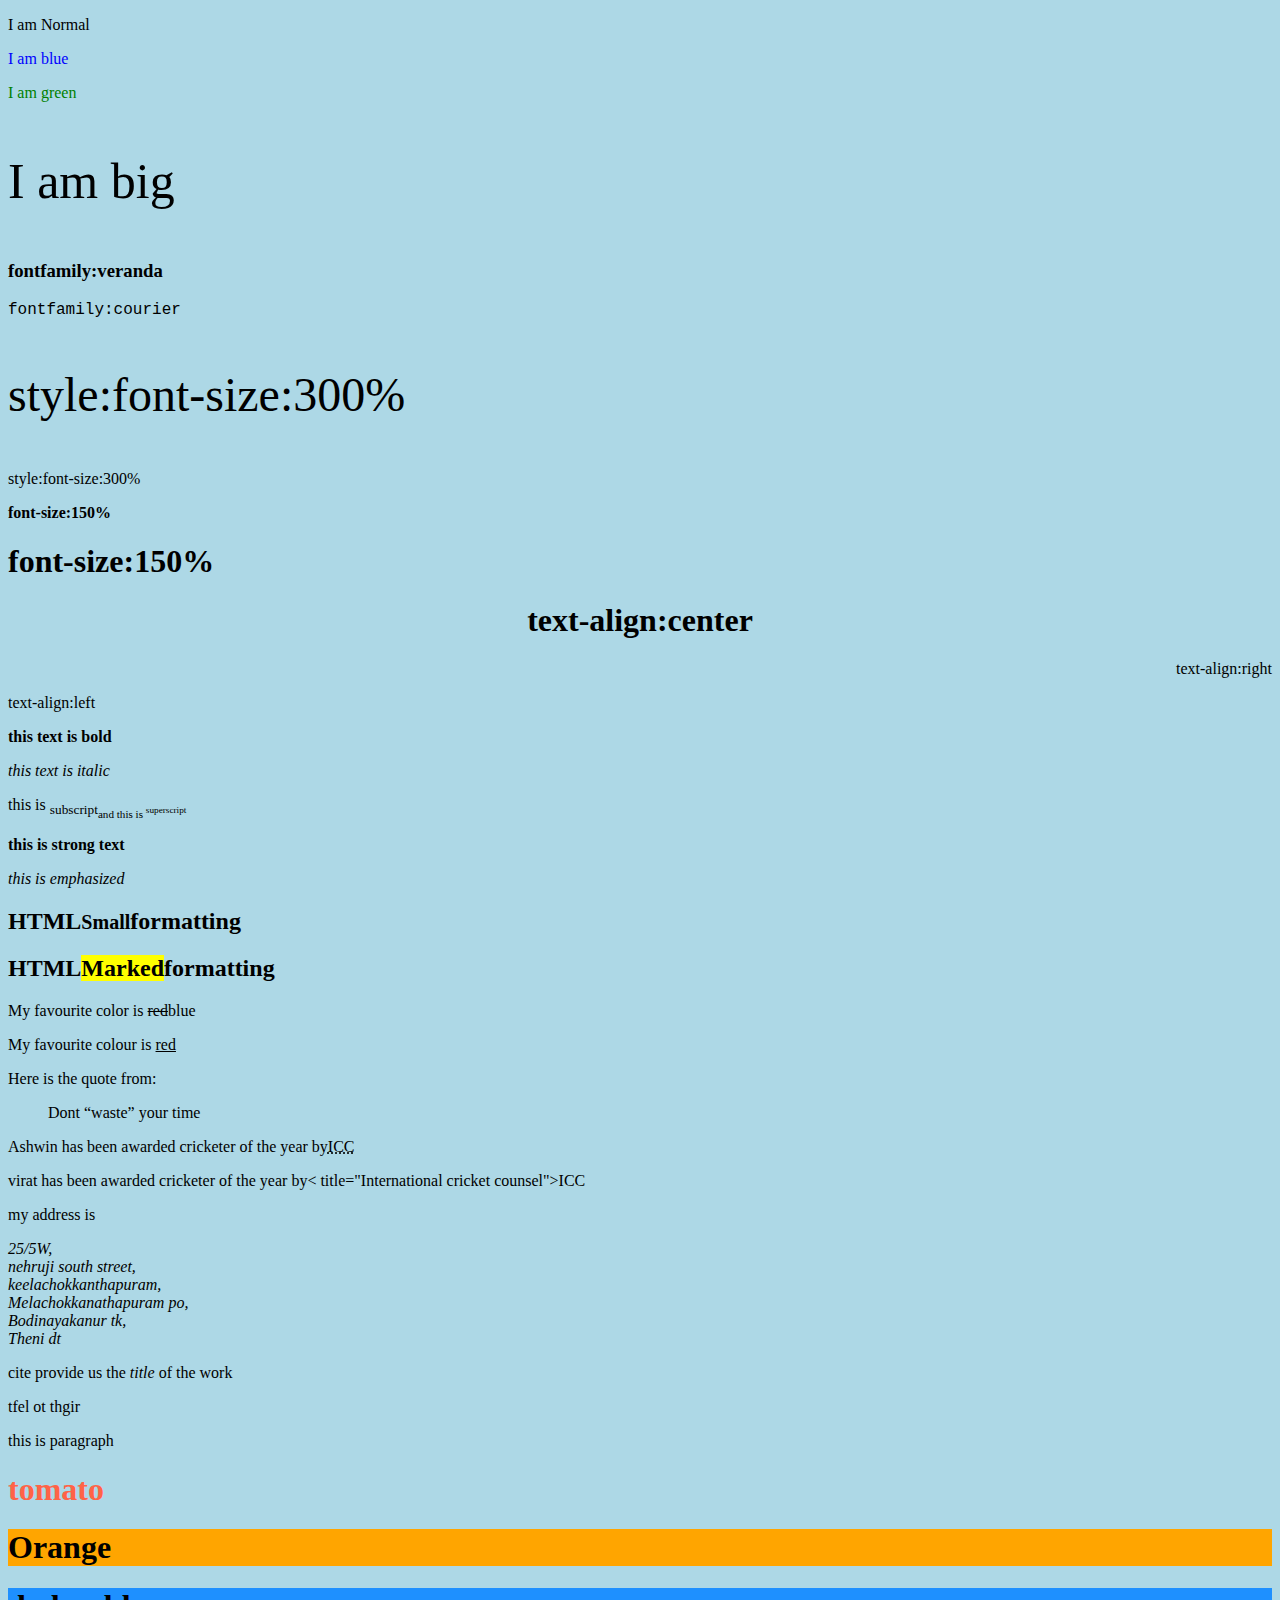
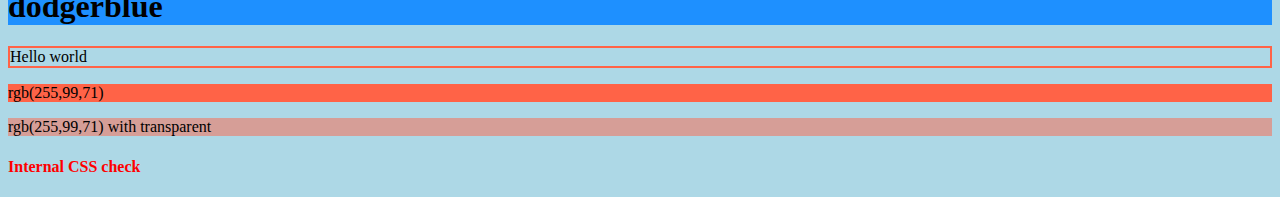
<file: FirstHTML.html>
﻿<!DOCTYPE html>
<html>
<head>
<style>
body {background-color:lightblue}
h4 {color:red}

</style>
</head>
<body>
<p>I am Normal<p>
<p style="color:blue;">I am blue</p>
<p style="color:green;">I am green</p>
<p style="font-size:50px">I am big</p>

<h3 style="font-family:veranda;">fontfamily:veranda</h3>
<p style="font-family:courier;">fontfamily:courier</p>

<p style="font-size:300%;">style:font-size:300%</p>
<p>style:font-size:300%</p>
<h1 style="font-size:100%">font-size:150%</h1>
<h1>font-size:150%</h1>

<h1 style="text-align:center">text-align:center</h1>
<p style="text-align:right">text-align:right</p>
<p style="text-align:left">text-align:left</p>

<p><b>this text is bold</b></p>
<p><i>this text is italic</i></p>
<p>this is <sub>subscript<sub>and this is <sup>superscript</sup>
<p><strong>this is strong text</strong></p>
<p><em>this is emphasized</em></p>
<h2>HTML<small>Small</small>formatting</h2>
<h2>HTML<mark>Marked</mark>formatting</h2>
<p>My favourite color is <del>red</del>blue</p>
<p>My favourite colour is <ins>red</ins></p>

<p>Here is the quote from:</p>
<blockquote cite="http://www.worldwildlife.org/who/index.html">Dont <q>waste</q> your time</blockquote>

<p> Ashwin has been awarded cricketer of the year by<abbr title="International cricket counsel">ICC</abbr>

<p> virat has been awarded cricketer of the year by< title="International cricket counsel">ICC</abbr>

<p>my address is</p>
<address>
25/5W,<br/>
nehruji south street,<br/>
keelachokkanthapuram,<br/>
Melachokkanathapuram po,<br/>
Bodinayakanur tk,<br/>
Theni dt<br/>
</address>

<p> cite provide us the <cite>title</cite> of the work</p>

<bdo dir="rtl">right to left</bdo>

<!-- try with comments -->
<p> this is paragraph<p>

<h1 style="color:tomato">tomato</h1>
<h1 style="background-color:orange">Orange</h1>
<h1 style="background-color:dodgerblue">dodgerblue</h1>

<p style="border:2px solid tomato">Hello world</p>

<p style="background-color:rgb(255,99,71)">rgb(255,99,71)</p>

<p style="background-color:rgba(255,99,71,0.5)">rgb(255,99,71) with transparent</p>

<h4>Internal CSS check</h4>












</body>
</html>
</file>
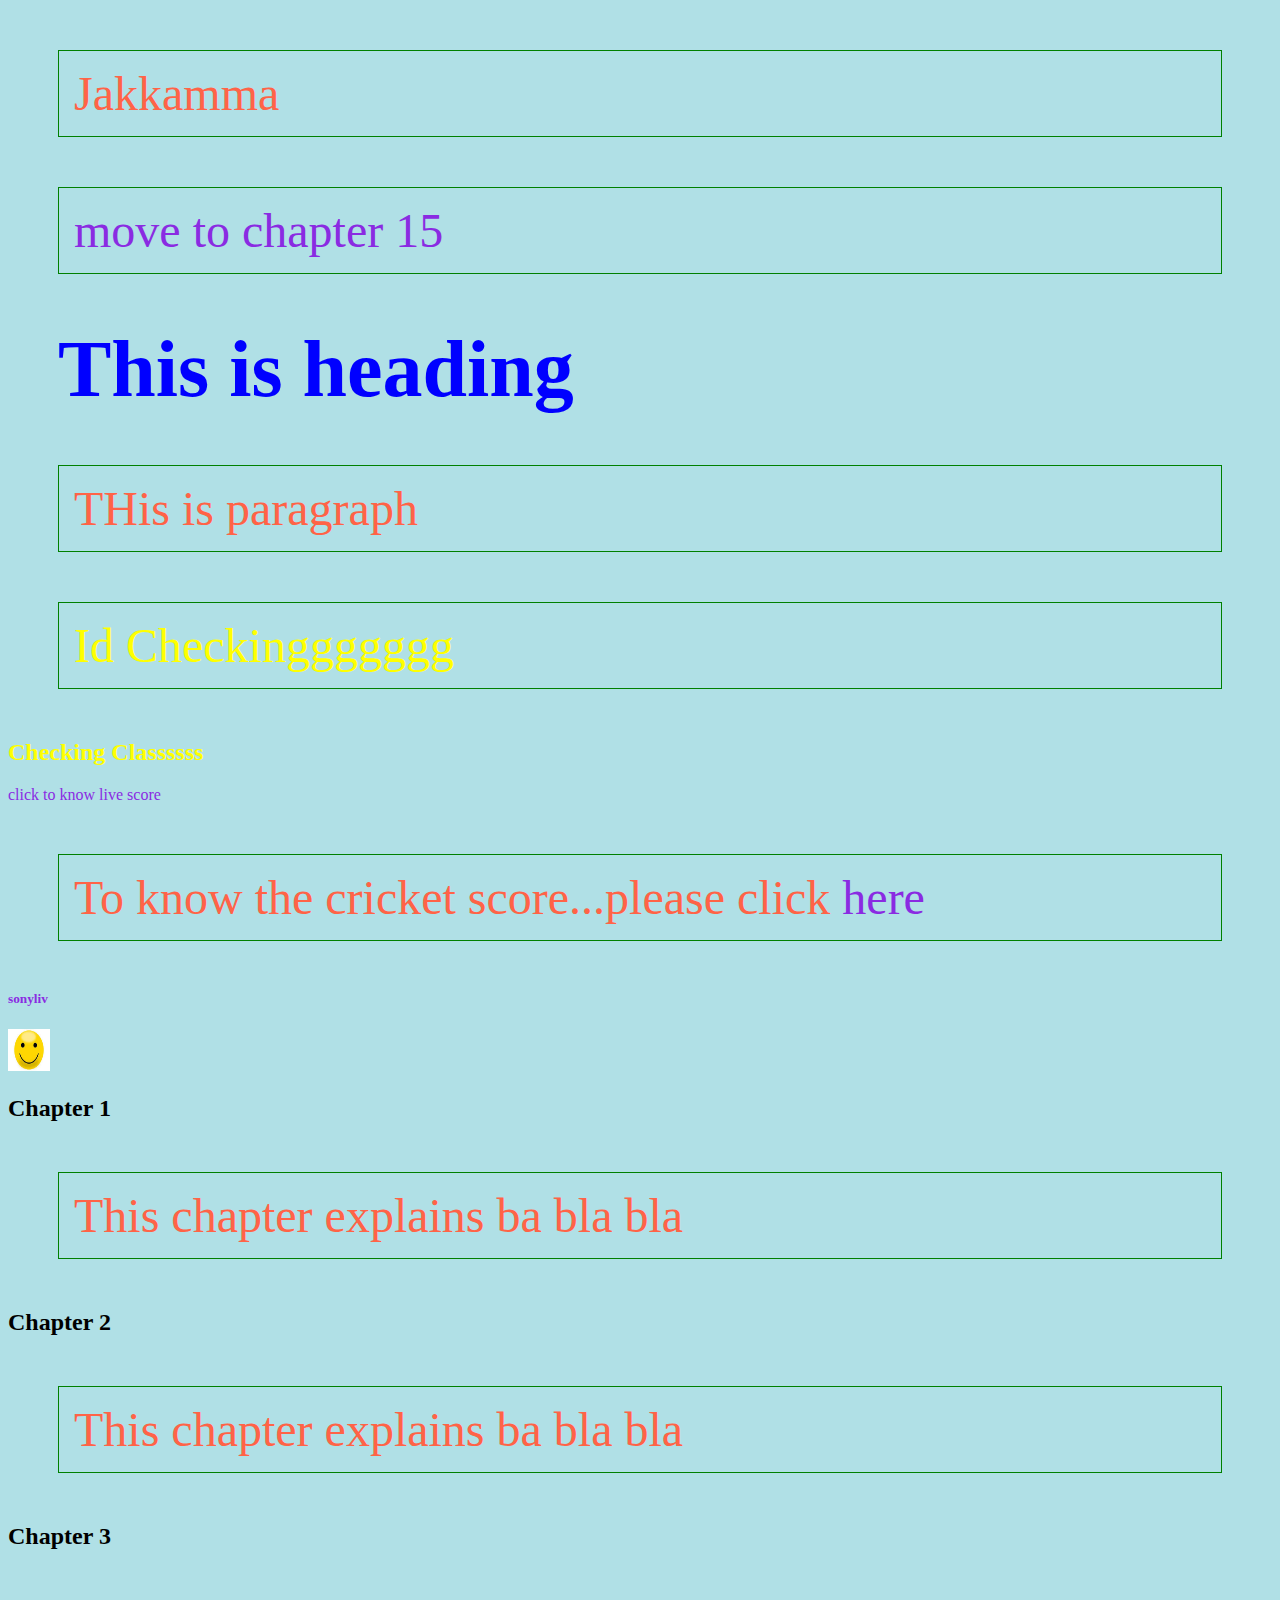
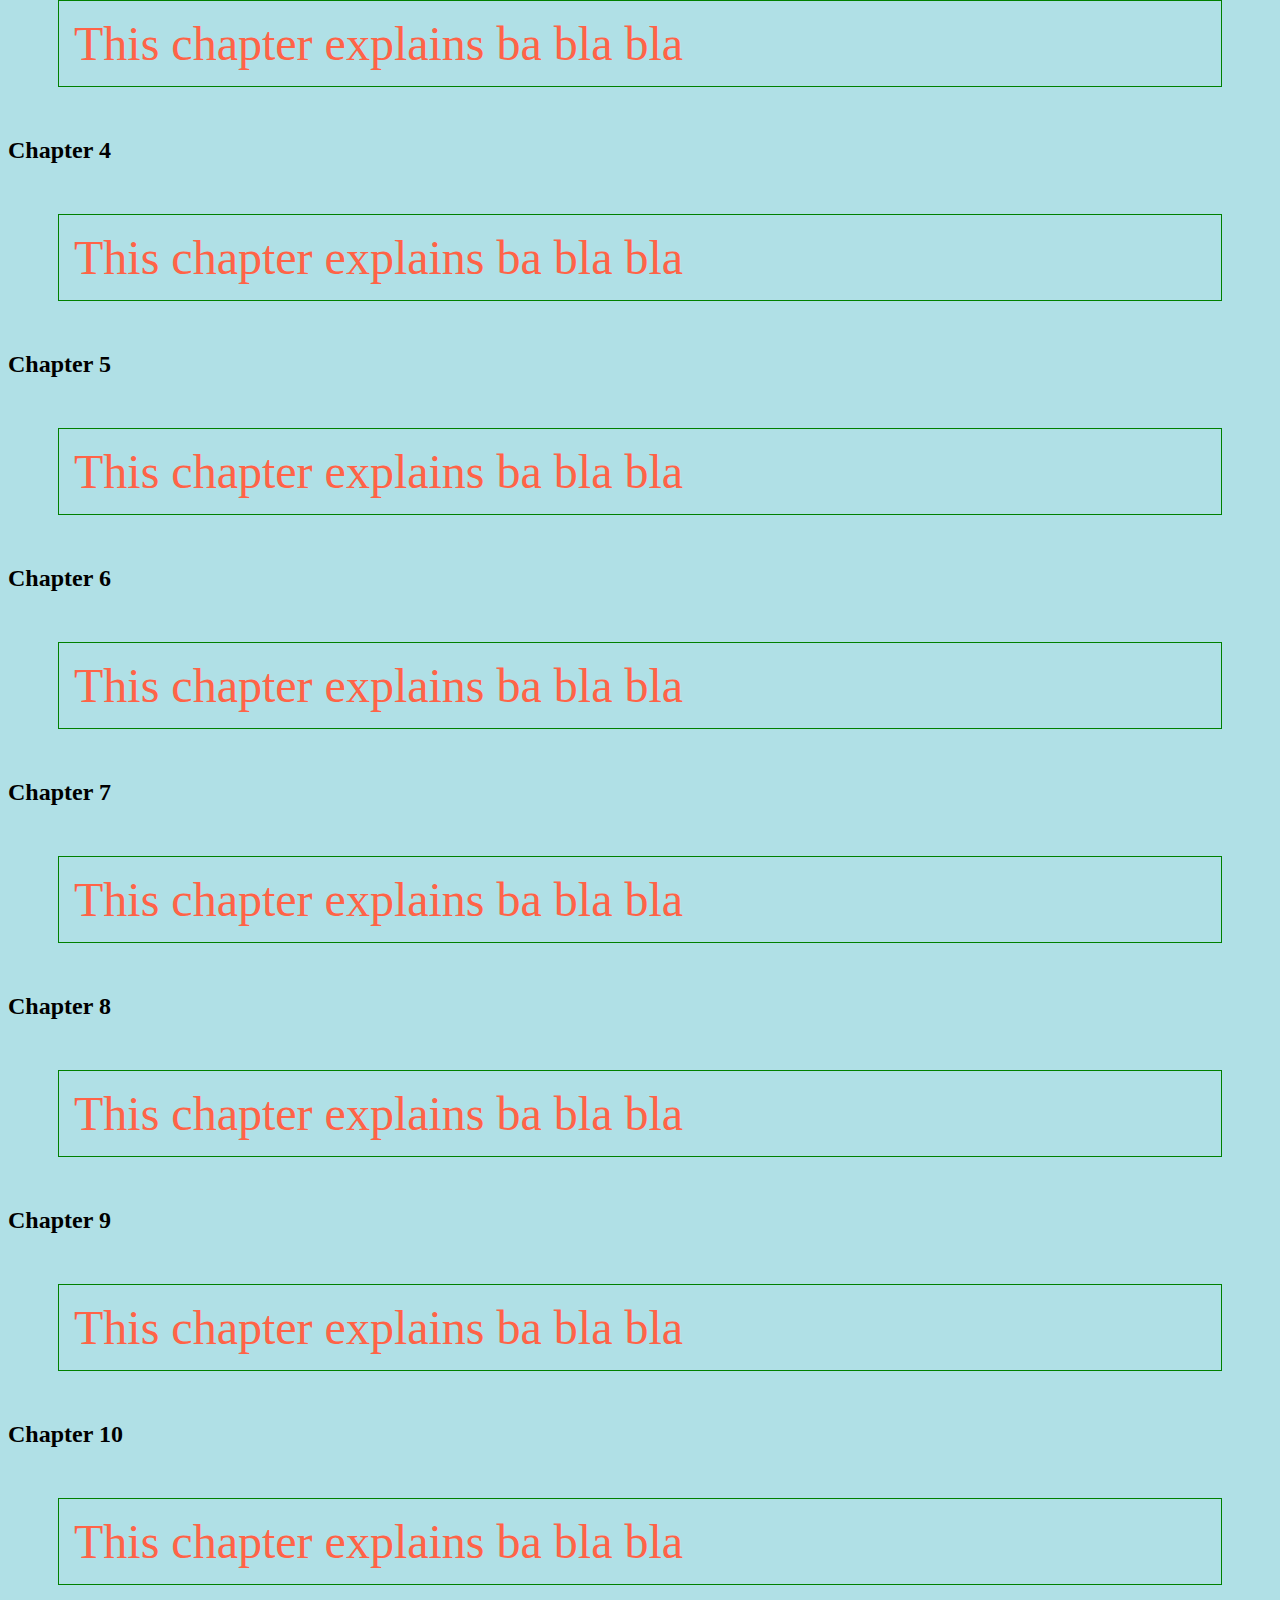
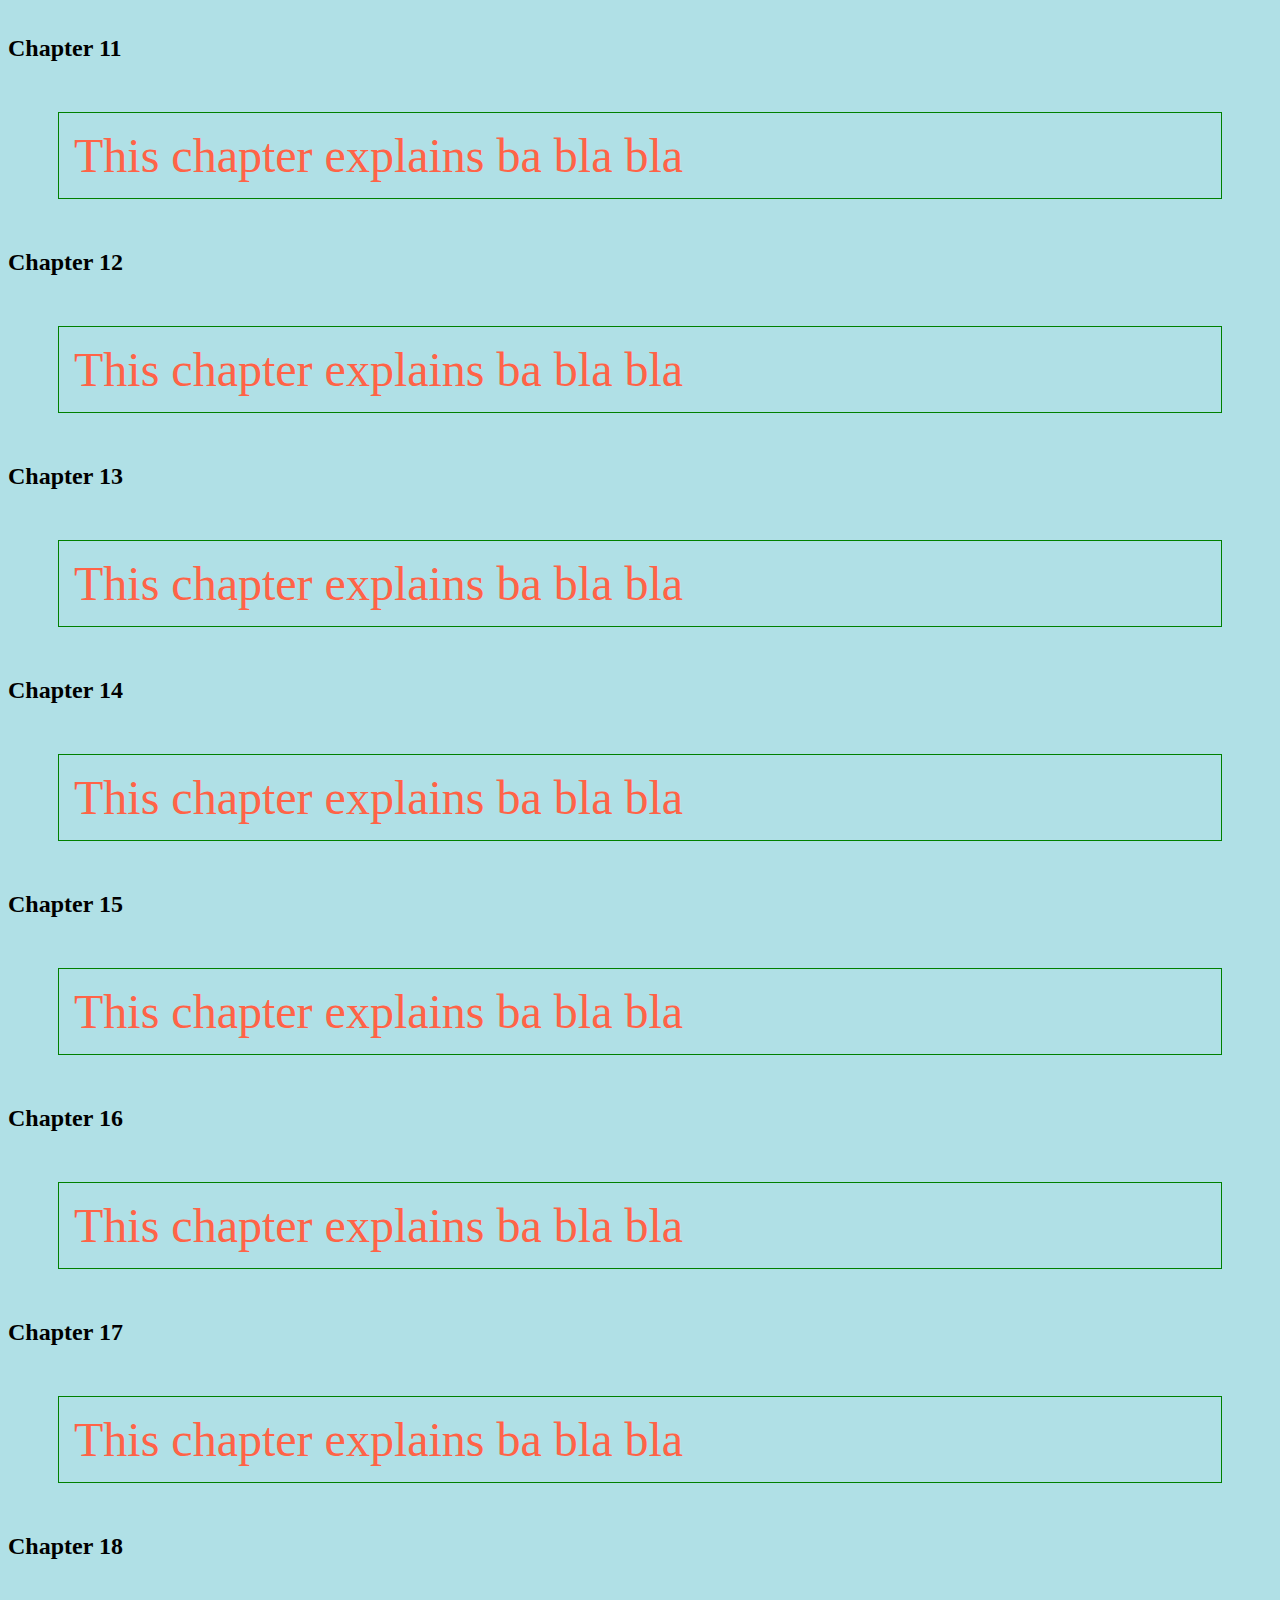
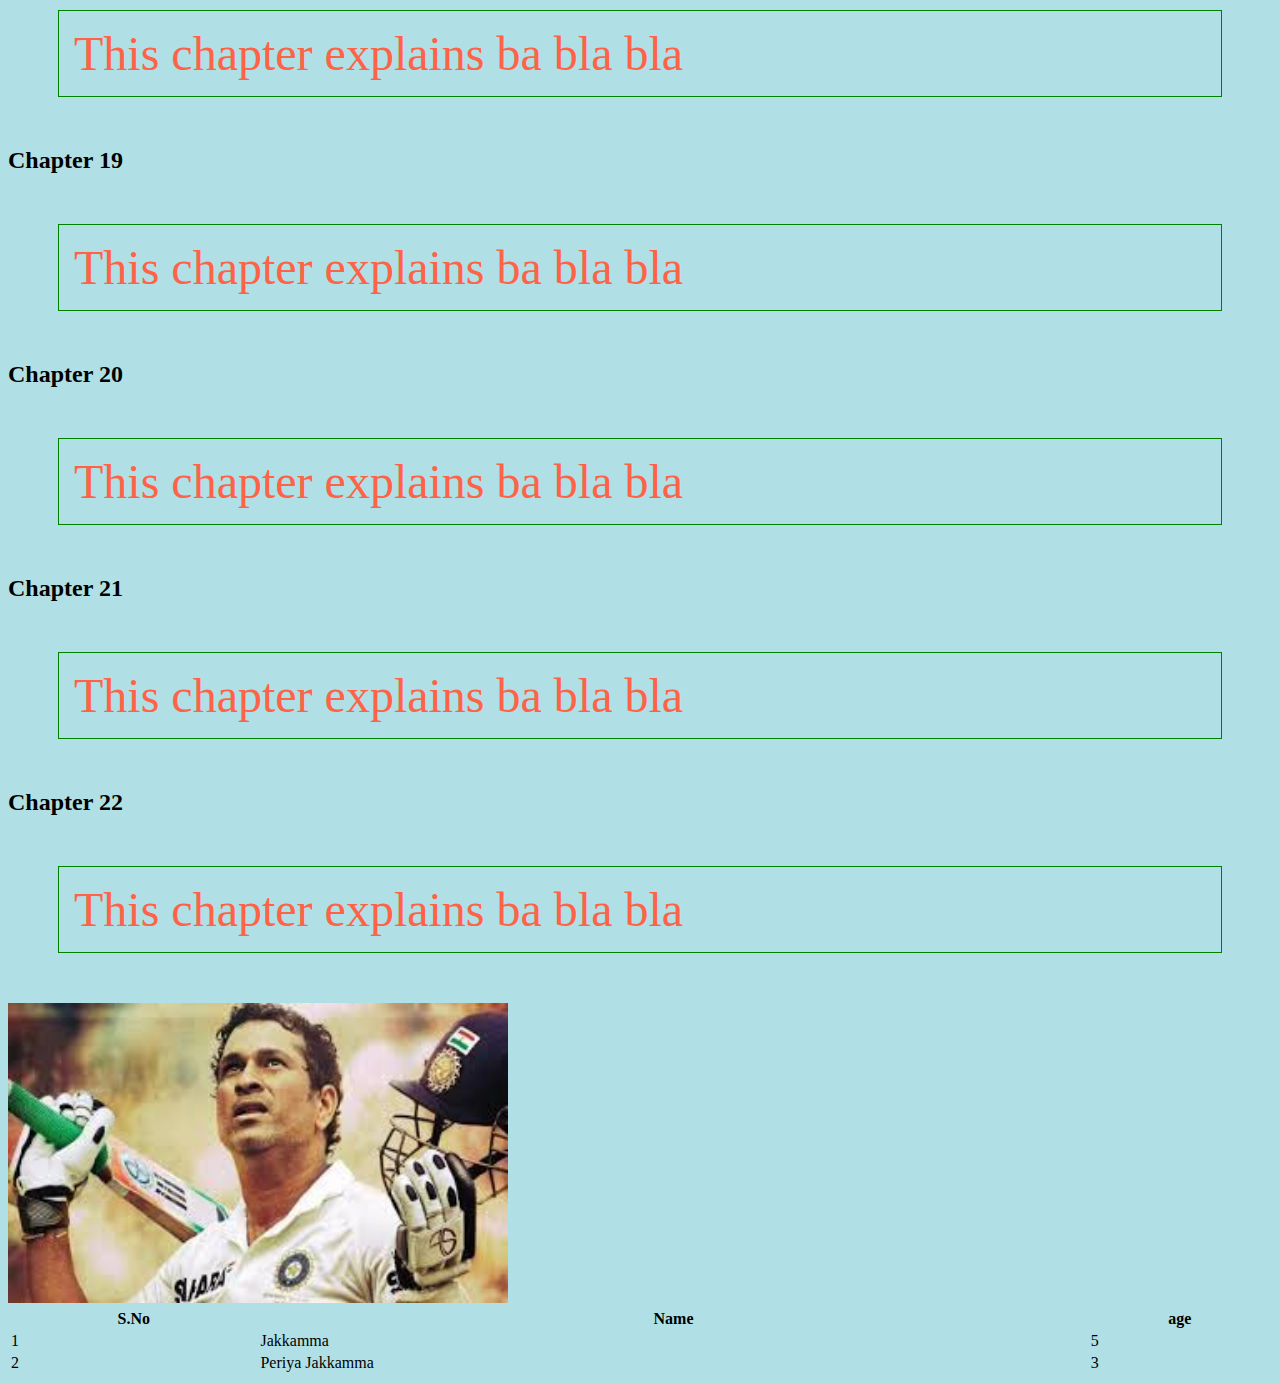
<file: FirstVSCHTML.html>
<!DOCTYPE html>
<html>
<head>
<title>firstVSC</title>
<link rel="stylesheet" href="style.css">
</head>
<body>
<p>Jakkamma</p>
<p><a href="#c15">move to chapter 15</a></p>
<h1>This is heading</h1>
<p>THis is paragraph</p>
<p id="idd">Id Checkinggggggg</p>

<h2 class="classss">Checking Classssss</h2>

<a href="https://www.cricbuzz.com">click to know live score</a>

<p>To know the cricket score...please click <a href="https://www.cricbuzz.com">here</a></p>
<h5><a href="https://www.sonyliv.com" title="to watch live match">sonyliv</a></h5>

<a href="https://www.sonyliv.com" target="_blank"><img src="smiley.jpg" alt="smiley" style="width:42px;height:42px;border:0;"></a>

<h2>Chapter 1</h2>
<p>This chapter explains ba bla bla</p>

<h2>Chapter 2</h2>
<p>This chapter explains ba bla bla</p>

<h2>Chapter 3</h2>
<p>This chapter explains ba bla bla</p>

<h2>Chapter 4</h2>
<p>This chapter explains ba bla bla</p>

<h2>Chapter 5</h2>
<p>This chapter explains ba bla bla</p>

<h2>Chapter 6</h2>
<p>This chapter explains ba bla bla</p>

<h2>Chapter 7</h2>
<p>This chapter explains ba bla bla</p>

<h2>Chapter 8</h2>
<p>This chapter explains ba bla bla</p>

<h2>Chapter 9</h2>
<p>This chapter explains ba bla bla</p>

<h2>Chapter 10</h2>
<p>This chapter explains ba bla bla</p>

<h2>Chapter 11</h2>
<p>This chapter explains ba bla bla</p>

<h2>Chapter 12</h2>
<p>This chapter explains ba bla bla</p>

<h2>Chapter 13</h2>
<p>This chapter explains ba bla bla</p>

<h2>Chapter 14</h2>
<p>This chapter explains ba bla bla</p>

<h2 id="c15">Chapter 15</h2>
<p>This chapter explains ba bla bla</p>

<h2>Chapter 16</h2>
<p>This chapter explains ba bla bla</p>

<h2>Chapter 17</h2>
<p>This chapter explains ba bla bla</p>

<h2>Chapter 18</h2>
<p>This chapter explains ba bla bla</p>

<h2>Chapter 19</h2>
<p>This chapter explains ba bla bla</p>

<h2>Chapter 20</h2>
<p>This chapter explains ba bla bla</p>

<h2>Chapter 21</h2>
<p>This chapter explains ba bla bla</p>

<h2>Chapter 22</h2>
<p>This chapter explains ba bla bla</p>

<img src="Sachin1.jpg" alt="Sachin" width="500" height="300">


<table width=100%>
    <tr>
        <th>S.No</th>
        <th>Name</th>
        <th>age</th>
    </tr>
    <tr>
        <td>1</td>
        <td>Jakkamma</td>
        <td>5</td>
    </tr>
    <tr>
        <td>2</td>
        <td>Periya Jakkamma</td>
        <td>3</td>
    </tr>
</table>



</body>
</html>
</file>
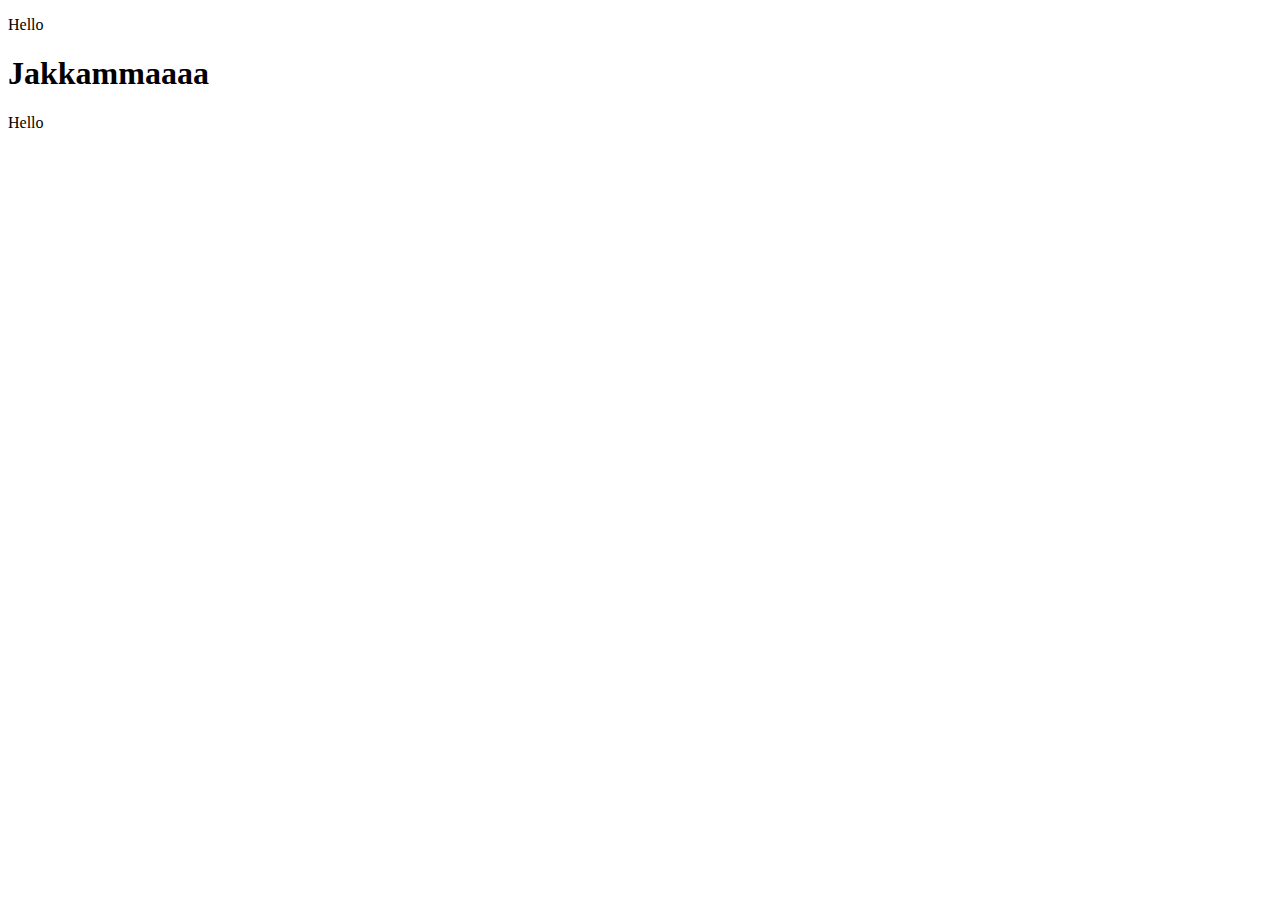
<file: myfirstapp.html>
<!DOCTYPE html>
<html>
<head>
   
    <title>MyFirstApp</title>
    <style>
        div.p{
            background-color: blue;
            height: 50px;
            color: green;
        }
    </style>
</head>
<body>
    <div class="header">
        <p>Hello</p>
    </div>
<h1>Jakkammaaaa</h1>
<p>Hello</p>
</body>
</html>
</file>
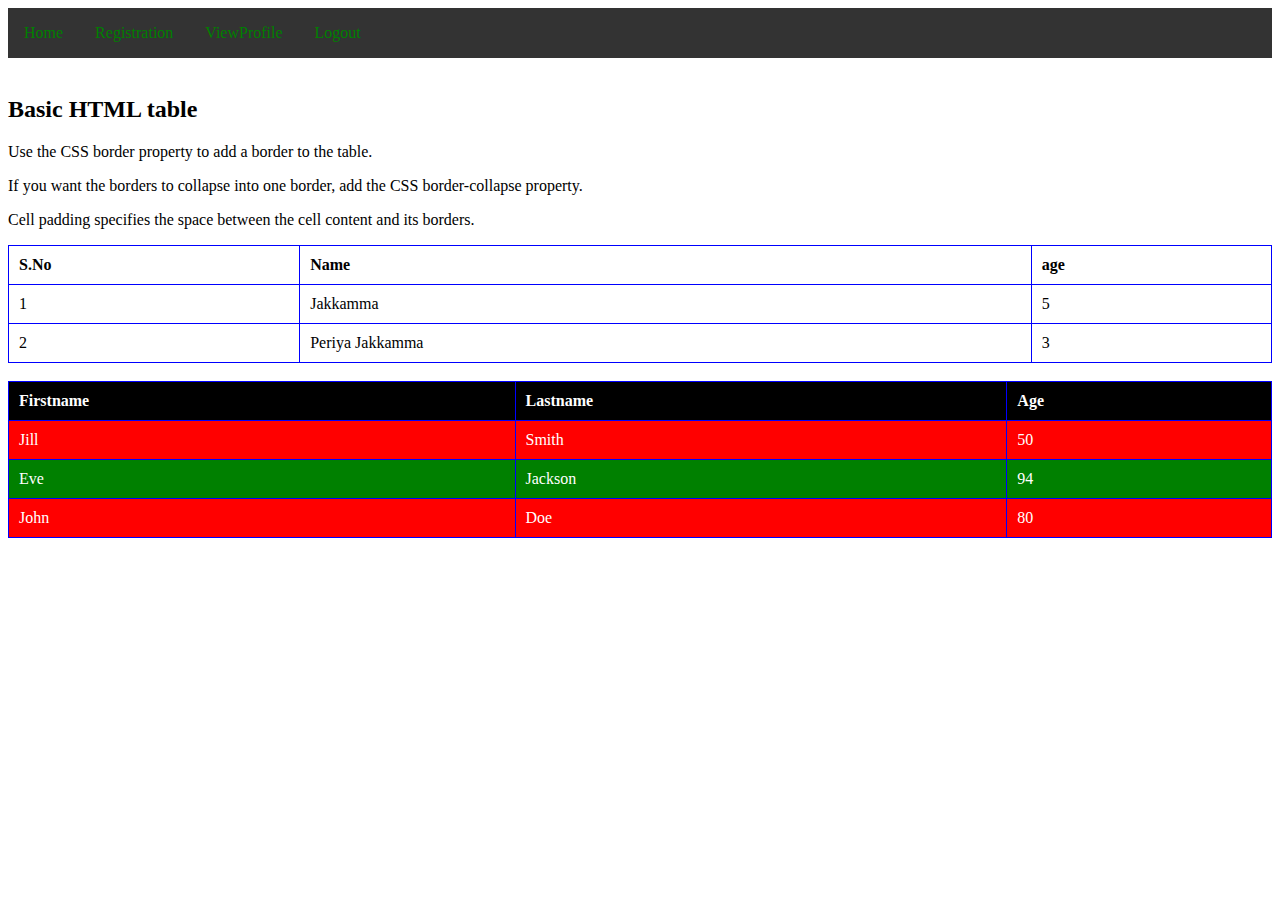
<file: Table.html>
<DOCTYPE html>
<html>
<head>
    <style>
        table {
    width:100%;
}
    table,th,td{
        border:1px solid blue;
        border-collapse: collapse;
    }
    th,td{
        padding: 10px;
    }
    th{
        text-align:left;
    }
    table#t01 tr:nth-child(even){

        background-color:red;
        color: white;
    }
    table#t01 tr:nth-child(odd){
        background-color: green;
        color: white;
    }
    table#t01 th {
        background-color: black;
        color: white;
    }
    li a{

    display: block;
    color: green;
    text-align: center;
    padding: 16px;
    text-decoration: none;
    }
    li {
    float: left;
}
ul {
    list-style-type: none;
    margin: 0;
    padding: 0;
    overflow: hidden;
    background-color: #333333;
}
   
    </style>
</head>
<body>
        <ul>

                <li><a href="#Home">Home</a></li>
                <li><a href="#Registration">Registration</a></li>
                <li><a href="#ViewProfile">ViewProfile</a></li>
                <li><a href="#Logout">Logout</a></li>
            
            </ul>
            <br/>
<h2>Basic HTML table</h2>
<p>Use the CSS border property to add a border to the table.</p>
<p>If you want the borders to collapse into one border, add the CSS border-collapse property.</p>
<p>Cell padding specifies the space between the cell content and its borders.</p>


<table style="width:100%">
    <tr>
        <th>S.No</th>
        <th>Name</th>
        <th>age</th>
    </tr>
    <tr>
        <td>1</td>
        <td>Jakkamma</td>
        <td>5</td>
    </tr>
    <tr>
        <td>2</td>
        <td>Periya Jakkamma</td>
        <td>3</td>
    </tr>
</table>
<br/>

<table id="t01">
        <tr>
          <th>Firstname</th>
          <th>Lastname</th> 
          <th>Age</th>
        </tr>
        <tr>
          <td>Jill</td>
          <td>Smith</td>
          <td>50</td>
        </tr>
        <tr>
          <td>Eve</td>
          <td>Jackson</td>
          <td>94</td>
        </tr>
        <tr>
          <td>John</td>
          <td>Doe</td>
          <td>80</td>
        </tr>
</table>


      


</body>
</html>
</file>
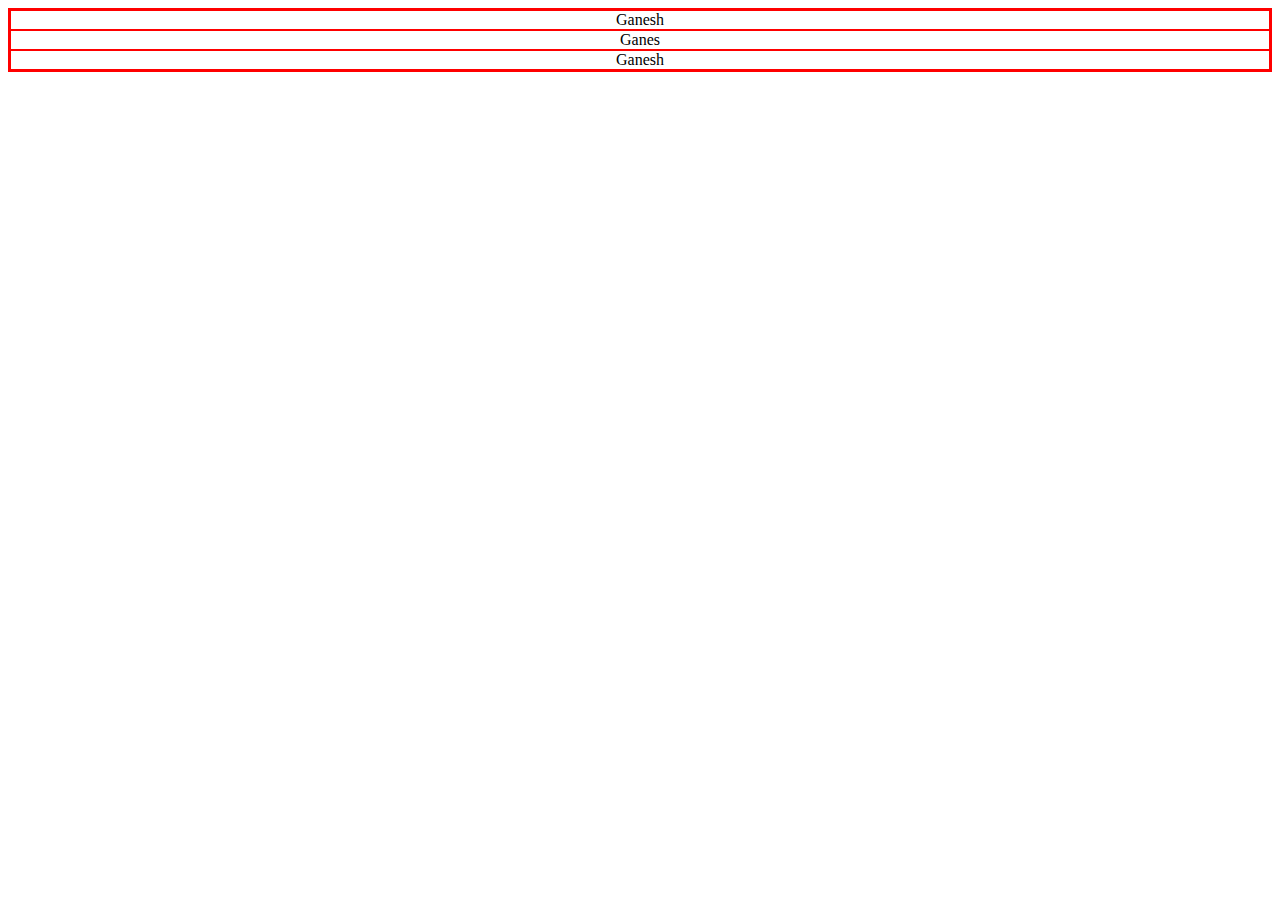
<file: Bootstrap/firstBootstrap.html>
<!DOCTYPE html>
<html>
<head>
    <style>
        div{
            border: 1px solid red;
            text-align: center

        }
    </style>
<title>Page Title</title>
<link rel="stylesheet" href="https://stackpath.bootstrapcdn.com/bootstrap/4.1.3/css/bootstrap.min.css" integrity="sha384-MCw98/SFnGE8fJT3GXwEOngsV7Zt27NXFoaoApmYm81iuXoPkFOJwJ8ERdknLPMO" crossorigin="anonymous">
</head>

<body>
    <div class="container">
        <div class="row">
            <div class="col-lg-4 col-md-12" >
                Ganesh
            </div>
            <div class="col-lg-4 col-md-12">
                Ganes
            </div>
            <div class="col-lg-4 col-md-12">
                Ganesh
            </div>
        </div>

    </div>
<script src="https://code.jquery.com/jquery-3.3.1.slim.min.js" integrity="sha384-q8i/X+965DzO0rT7abK41JStQIAqVgRVzpbzo5smXKp4YfRvH+8abtTE1Pi6jizo" crossorigin="anonymous"></script>
<script src="https://cdnjs.cloudflare.com/ajax/libs/popper.js/1.14.3/umd/popper.min.js" integrity="sha384-ZMP7rVo3mIykV+2+9J3UJ46jBk0WLaUAdn689aCwoqbBJiSnjAK/l8WvCWPIPm49" crossorigin="anonymous"></script>
<script src="https://stackpath.bootstrapcdn.com/bootstrap/4.1.3/js/bootstrap.min.js" integrity="sha384-ChfqqxuZUCnJSK3+MXmPNIyE6ZbWh2IMqE241rYiqJxyMiZ6OW/JmZQ5stwEULTy" crossorigin="anonymous"></script>
</body>
</html>
</file>
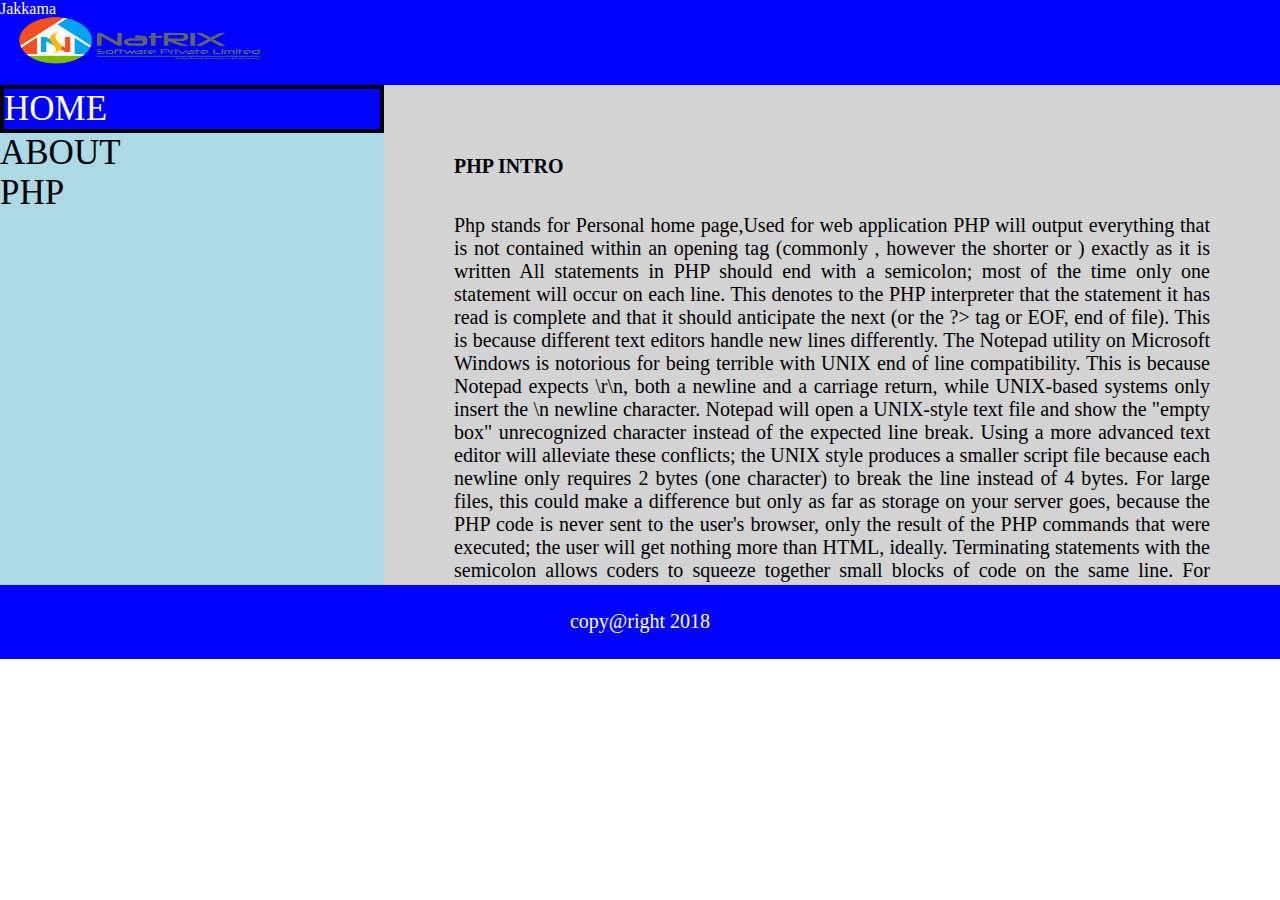
<file: Firstapp/myfirstapp.html>
<!DOCTYPE html>
<html>
<head>
   
    <title>MyFirstApp</title>
    <style>
        *{
            padding: 0px;
            margin: 0px;
        }   
        * {
            box-sizing: border-box;
            }
       
        .header {
            background-color: blue;
            color: white;
            height:85px; 
            position:relative;       
                }
        .footer{
            background-color: blue;
            color: white;
            height: 74px;  
            padding: 25px;
            }

        .footer p{
            font-size: 20px;
            text-align: center;  
          }

        img{
            position:absolute;
            top: 0px;
            left: 0px;
            height:50px;
            margin: 15px;
            width: 250px;   
            
            }

        .body{
            width: 100%;
            max-height: auto;
            
            }

        .nav_menu{
            width: 30%;
            background-color: lightblue;
            height: 500px;
        }

        .nav_menu ul{
            list-style-type: none;
            padding: 0;
            
        }

       .nav_menu ul li a:hover{
           
            background-color: blue;
            border-left: 4px solid black;  
            border-right: 4px solid black; 
            border-bottom: 4px solid black;
            color: white;


        } 
        .nav_menu ul li a{
	         display:block;
	         color: black;
             text-decoration: none;
            font-size: 35px;
    }
    
        
        a.active{
            background-color: blue;
            border: 4px solid black;
            color:white;
            
            
             } 
        .content{
            width: 70%;
            background-color: lightgray;
            text-align: justify;
            padding: 70px;
            height: 500px;
            overflow: auto;
            
        }
        .clearfix::after {
            content: "";
            clear: both;
            display: table;
        }
        .column {
            float: left;
        }

        .content h3{
            font-size: 20px;
        }
        .content p{
            font-size: 20px;
            
        }
        .content a{
            text-decoration: none;
        }

      
    </style>

</head>
<body>
<div>
    <!-- header -->
    <div class="header">
        <img src="index.png" alt="">
        <p>Jakkama</p>
    </div>

    <!-- common body for navigation pane and content -->
    <div class="body clearfix">
        <!-- navigation pane -->
        <div class="column nav_menu">
            <ul>
                <li><a href="MyFirstApp.html" class="active" style="color: white">HOME</a></li>
                <li><a href="mysecapp.html">ABOUT</a></li>
                <li><a href="#PHP">PHP</a></li>
                
            </ul>
        </div>
        <!-- content -->
        <div class="column content">
            <h3>PHP INTRO </h3>
            <br/>
            <br/>
            <p>Php stands for Personal home page,Used for web application PHP will output everything that is not contained 
                within an opening tag (commonly , however the shorter or ) exactly as it is written All statements in PHP should 
                end with a semicolon; most of the time only one statement will occur on each line. This denotes to the PHP interpreter 
                that the statement it has read is complete and that it should anticipate the next (or the ?> tag or EOF, end of file). 
                This is because different text editors handle new lines differently. The Notepad utility on Microsoft Windows is notorious 
                for being terrible with UNIX end of line compatibility. This is because Notepad expects \r\n, both a newline and a carriage 
                return, while UNIX-based systems only insert the \n newline character. Notepad will open a UNIX-style text file and show the 
                "empty box" unrecognized character instead of the expected line break. Using a more advanced text editor will alleviate these 
                conflicts; the UNIX style produces a smaller script file because each newline only requires 2 bytes (one character) to break 
                the line instead of 4 bytes. For large files, this could make a difference but only as far as storage on your server goes, 
                because the PHP code is never sent to the user's browser, only the result of the PHP commands that were executed; the user 
                will get nothing more than HTML, ideally. Terminating statements with the semicolon allows coders to squeeze together small 
                blocks of code on the same line. For example, the following is acceptable
                <a href="#readmore">Read more</a>
            </p>
            

        </div>
    </div>

    <!-- footer -->
    <div>
        <div class="footer">
            <p>copy@right 2018</p>
        </div>
    </div>



</div>
</body>
</html>
</file>
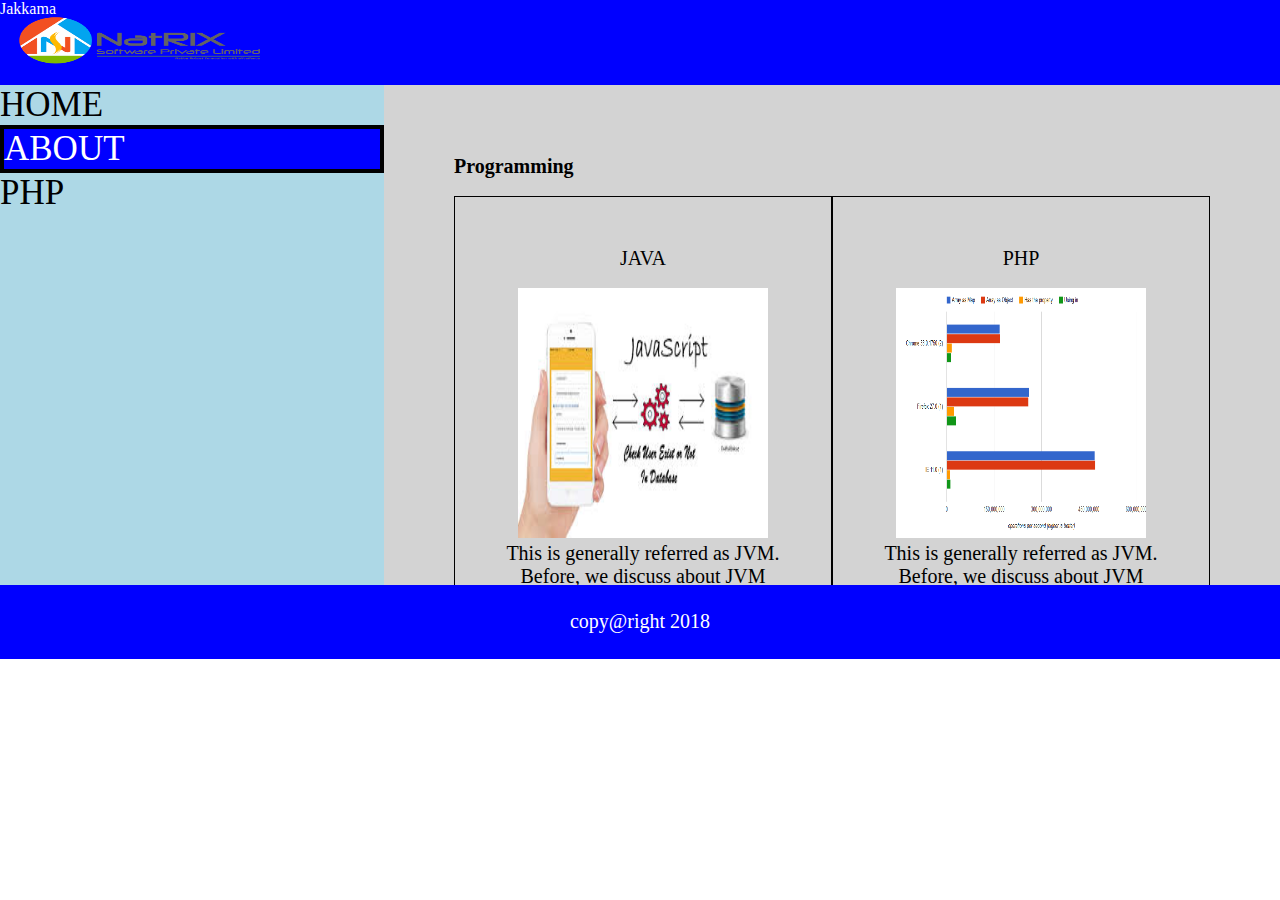
<file: Firstapp/mysecapp.html>
<!DOCTYPE html>
<html>
<head>
   
    <title>MyFirstApp</title>
    <style>
        *{
            padding: 0px;
            margin: 0px;
        }   
        * {
            box-sizing: border-box;
            }
       
        .header {
            background-color: blue;
            color: white;
            height:85px; 
            position:relative;       
                }
        .footer{
            background-color: blue;
            color: white;
            height: 74px;  
            padding: 25px;
            }

        .footer p{
            font-size: 20px;
            text-align: center; 
          }

        .header img{
            position:absolute;
            top: 0px;
            left: 0px;
            height:50px;
            margin: 15px;
            width: 250px;   
            
            }

        .body{
            width: 100%;
            max-height: auto;
            
            }

        .nav_menu{
            width: 30%;
            background-color: lightblue;
            height: 500px;
        }

        .nav_menu ul{
            list-style-type: none;
            padding: 0;
            
        }

       .nav_menu ul li a:hover{
           
            background-color: blue;
            border-left: 4px solid black;  
            border-right: 4px solid black; 
            border-bottom: 4px solid black;
            color: white;


        } 
        .nav_menu ul li a{
	         display:block;
	         color: black;
             text-decoration: none;
            font-size: 35px;
    }
    
        
        a.active{
            background-color: blue;
            border: 4px solid black;
            color:white;
            
            
             } 
        .content{
            width: 70%;
            background-color: lightgray;
            text-align: justify;
            padding: 70px;
            height: 500px;
            overflow: auto;
            
        }
        .clearfix::after {
            content: "";
            clear: both;
            display: table;
        }
        .column {
            float: left;
        }

        .content h3{
            font-size: 20px;
        }
        .content p{
            font-size: 20px;
            
        }
        .content a{
            text-decoration: none;
        }
        .content_one,.content_two,.content_three, .content_four{
            width: 50%;
            border: 1px solid black;
            padding: 50px;
            text-align: center; 
        }
        /* .content_one{
            width: 50%;
            border: 1px solid black;
            padding: 50px;
            text-align: center;
        } */
        .content_one img{
            height:250px;
           max-width:250px;

        }
       /*  .content_two{
            width: 50%;
            border: 1px solid black;
            padding: 50px;
            text-align: center;
            
        } */
        .content_two img{
            height:250px;
            width:250px;

        }
        .image{
            width: 100%;
        }
        .content_three img{
            height:250px;
            width:250px;
        }
        .content_four img{
            height:250px;
            width:250px;
        }
         
    </style>

</head>
<body>
<div>
    <!-- header -->
    <div class="header">
        <img src="index.png" alt="">
        <p>Jakkama</p>
    </div>

    <!-- common body for navigation pane and content -->
    <div class="body clearfix">
        <!-- navigation pane -->
        <div class="column nav_menu">
            <ul>
                <li><a href="MyFirstApp.html" >HOME</a></li>
                <li><a href="Mysecapp.html" class="active" style="color: white">ABOUT</a></li>
                <li><a href="#PHP">PHP</a></li>
                
            </ul>
        </div>
        <!-- content -->
        <div class="column content">
            <h3>Programming</h3>
            <br/>
            <div class="image">
            <div class="column content_one">
                <p>JAVA</p>
                <br/>
                
                <img src="java.jpg" alt="java";>
                <p>This is generally referred as JVM. Before, we discuss about JVM lets see the phases of program execution. 
                    Phases are as follows: we write the program, then we compile the program and at last we run the program. 
                    1) Writing of the program is of course done by java programmer like you and me. 2) Compilation of program is done
                     by javac compiler, javac is the primary java compiler included in java development kit (JDK). It takes java program 
                     as input and generates java bytecode as output. 3) In third phase, JVM executes the bytecode generated by compiler. 
                     This is called program run phase.
                </p>
            </div>
            <div class="column content_two">
                <p>PHP</p>
                <br/>
                <img src="php.png" alt="php";>
                <p>This is generally referred as JVM. Before, we discuss about JVM lets see the phases of program execution. Phases are 
                    as follows: we write the program, then we compile the program and at last we run the program. 1) Writing of the program 
                    is of course done by java programmer like you and me. 2) Compilation of program is done by javac compiler, javac is 
                    the primary java compiler included in java development kit (JDK). It takes java program as input and generates java 
                    bytecode as output. 3) In third phase, JVM executes the bytecode generated by compiler. This is called program run phase.
                </p>
            </div>
            <div class="column content_three">
                <p>HTML</p>
                <br/>
                <img src="html.jpg" alt="html";>
                <p>This is generally referred as JVM. Before, we discuss about JVM lets see the phases of program execution. Phases are as 
                    follows: we write the program, then we compile the program and at last we run the program. 1) Writing of the program 
                    is of course done by java programmer like you and me. 2) Compilation of program is done by javac compiler, javac is the 
                    primary java compiler included in java development kit (JDK). It takes java program as input and generates java bytecode 
                    as output. 3) In third phase, JVM executes the bytecode generated by compiler. This is called program run phase.
                </p>
            </div>
            <div class="column content_four">
                <p>CSS</p>
                <br/>
                <img src="css.jpg" alt="html";>
                <p>This is generally referred as JVM. Before, we discuss about JVM lets see the phases of program execution. Phases are as 
                    follows: we write the program, then we compile the program and at last we run the program. 1) Writing of the program 
                    is of course done by java programmer like you and me. 2) Compilation of program is done by javac compiler, javac is 
                    the primary java compiler included in java development kit (JDK). It takes java program as input and generates 
                    java bytecode as output. 3) In third phase, JVM executes the bytecode generated by compiler. This is called program 
                    run phase.
                </p>
            </div>
        </div>
    </div>
</div>

    <!-- footer -->
    <div>
        <div class="footer">
            <p>copy@right 2018</p>
        </div>
    </div>



</div>
</body>
</html>
</file>
<file: style.css>
body{
    background-color:powderblue;
}
h1{
    color:blue;
    font-size: 500%;
    font-family: Verdana;
    margin: 50px;
}
p{
    color:tomato;
    font-size: 300%;
    font-family: fantasy;
    border: 1px solid green;
    padding: 15px;
    margin: 50px;
}

#idd{
    color:yellow;
}

.classss{
    color:yellow;
}

a:link{
    color:blueviolet;
    background-color: transparent;
    text-decoration: none;
}
a:visited{
    color:green;
    background-color:transparent;
    text-decoration: none;
}
a:hover{
    color:red;
    background-color: transparent;
    text-decoration: underline;
}
a:active{
    color:yellow;
    background-color: transparent;
    text-decoration: underline;
}
</file>
